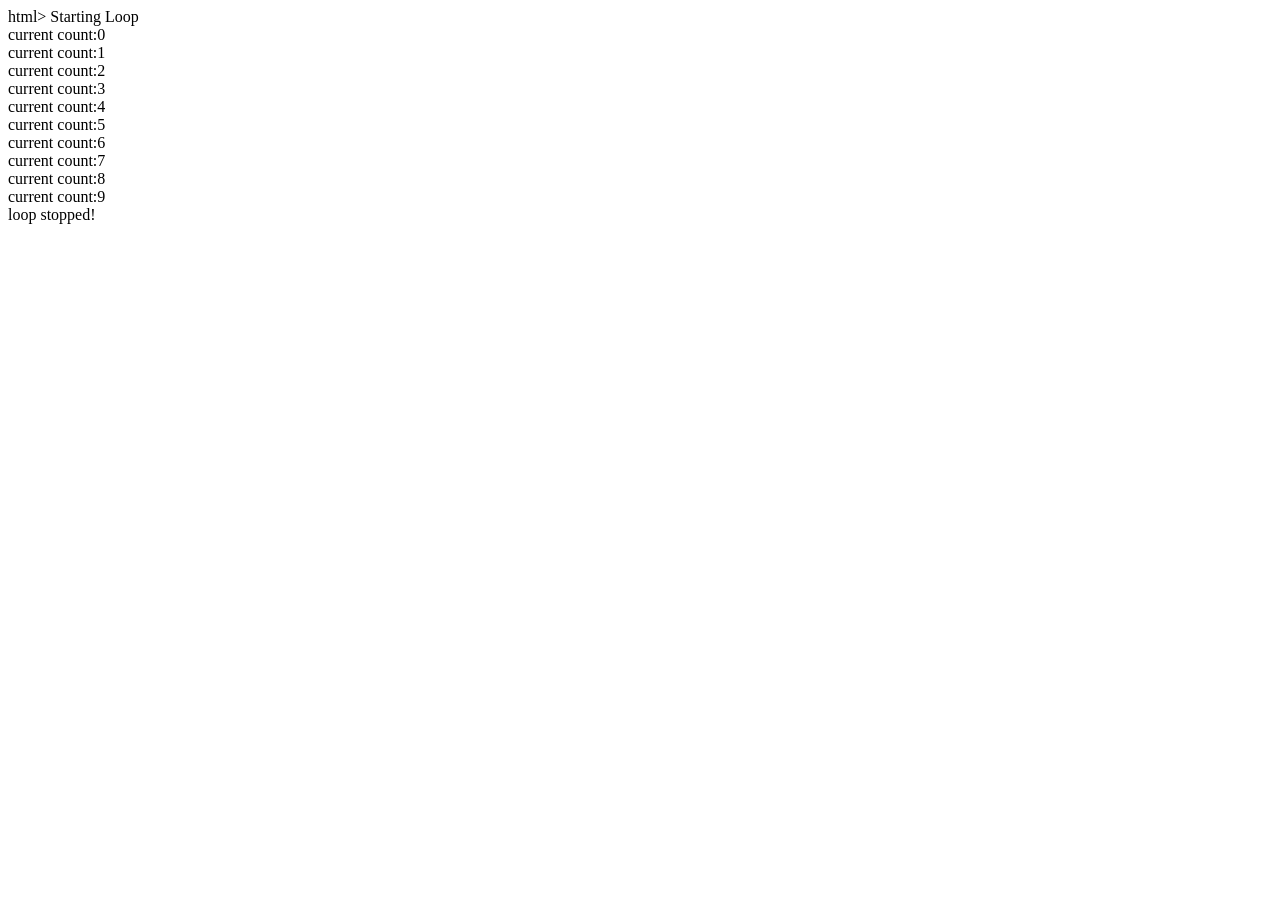
<file: script6.html>
html>
<head>
<title>loop</title>
</head>
<body>
<script type ="text/javascript">
    let count;
    document.write("Starting Loop"+"<br/>");
    for (count =0;count<10;count++){
        document.write("current count:"+count);
        document.write("<br/>");
    }
    document.write("loop stopped!"); 
</script>
</body>
</html>
</file>
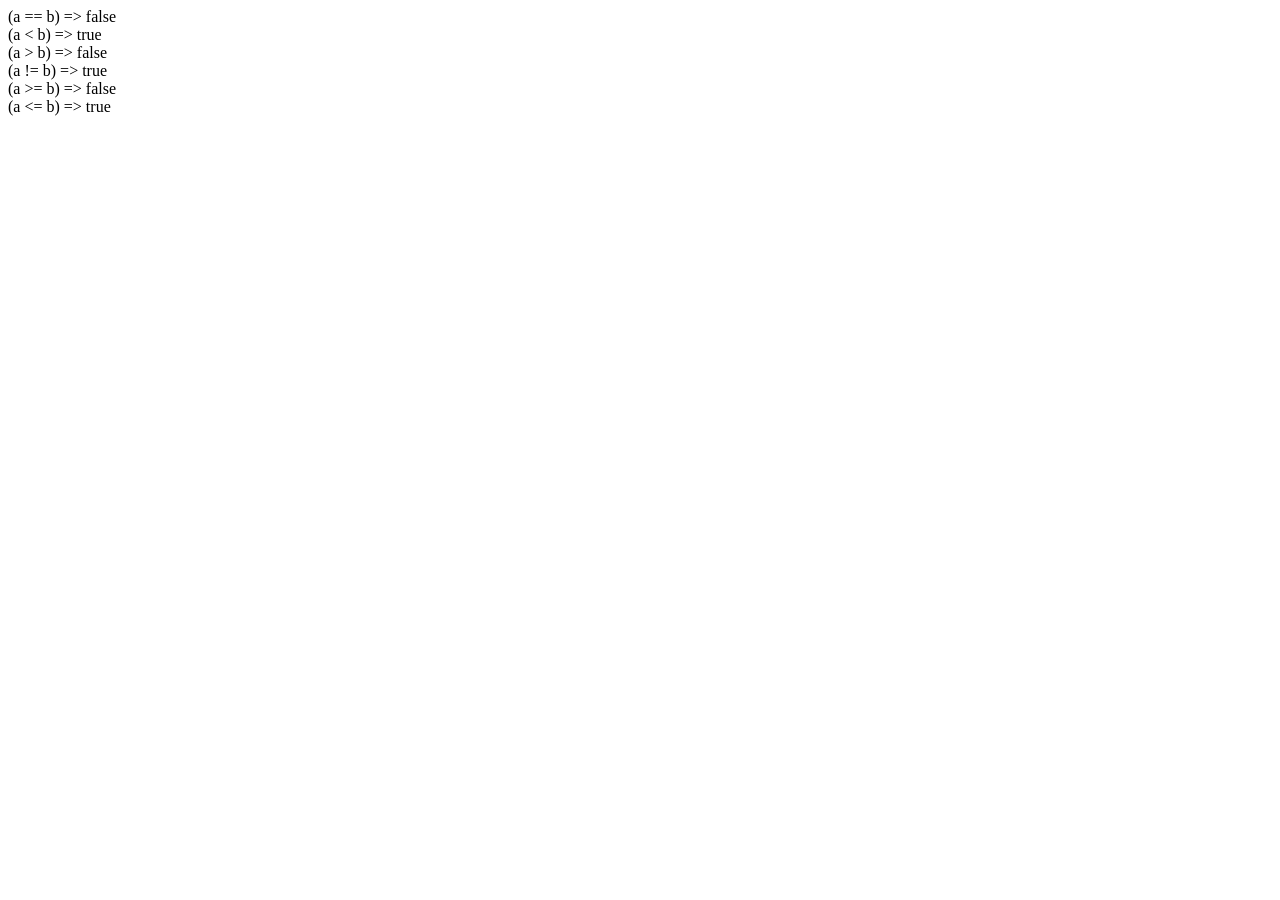
<file: experiment 3/script4.html>
<html>
<head>
<title>Comparison Operations</title>
</head>
<body>
<script type="text/javascript">
var a = 10; var b = 20;
var linebreak = "<br />";
document.write("(a == b) => ");
result = (a == b);
document.write(result);
document.write(linebreak);
document.write("(a < b) => ");
result = (a < b);
document.write(result);
document.write(linebreak);
document.write("(a > b) => ");
result = (a > b);
document.write(result);
document.write(linebreak);
document.write("(a != b) => ");
result = (a != b);
document.write(result);
document.write(linebreak);
document.write("(a >= b) => ");
result = (a >= b);
document.write(result);
document.write(linebreak);
document.write("(a <= b) => ");
result = (a <= b);
document.write(result);
document.write(linebreak);
</script>
</body>
</html>
</file>
